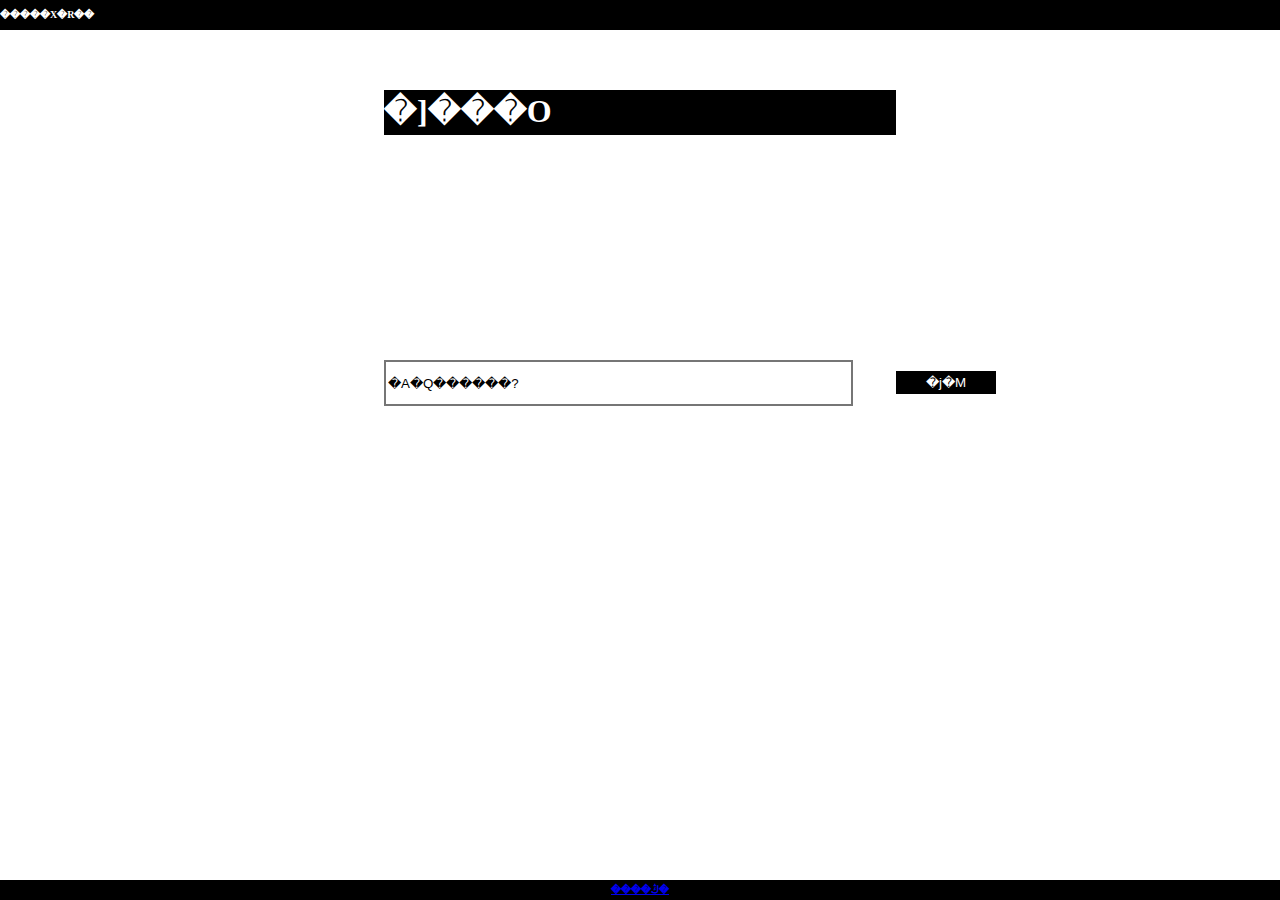
<file: index.html>
<!DOCTYPE HTML PUBLIC "-//W3C//DTD HTML 4.01//EN" "http://www.w3.org/TR/html4/strict.dtd">
<html>
<head>
<title>�M�DCSS����</title>
<link rel="stylesheet" type="text/css" href="index.css">
</head>
<body>
<div id="appliction">�����X�R��</div>
<div id="runlamp"><h1>�]���O</h1></div>
<div id="about"><a href="http://www.facebook.com/">����ڭ�</a></div>
<form id='search' action='http://www.google.com/search' target="_blank" method='get'>
<input type="hidden" name="sitesearch" value="" />
<input id="s" name="q" type="text" onfocus="if(this.value==this.defaultValue)this.value='';" value="�A�Q������?" />
<input id="r" type="submit" name="btn" value="�j�M" title="���M�A�O�n����p��" />
</form>
<div id="navigation">
<div id="extra">
</body>
</html>
</file>
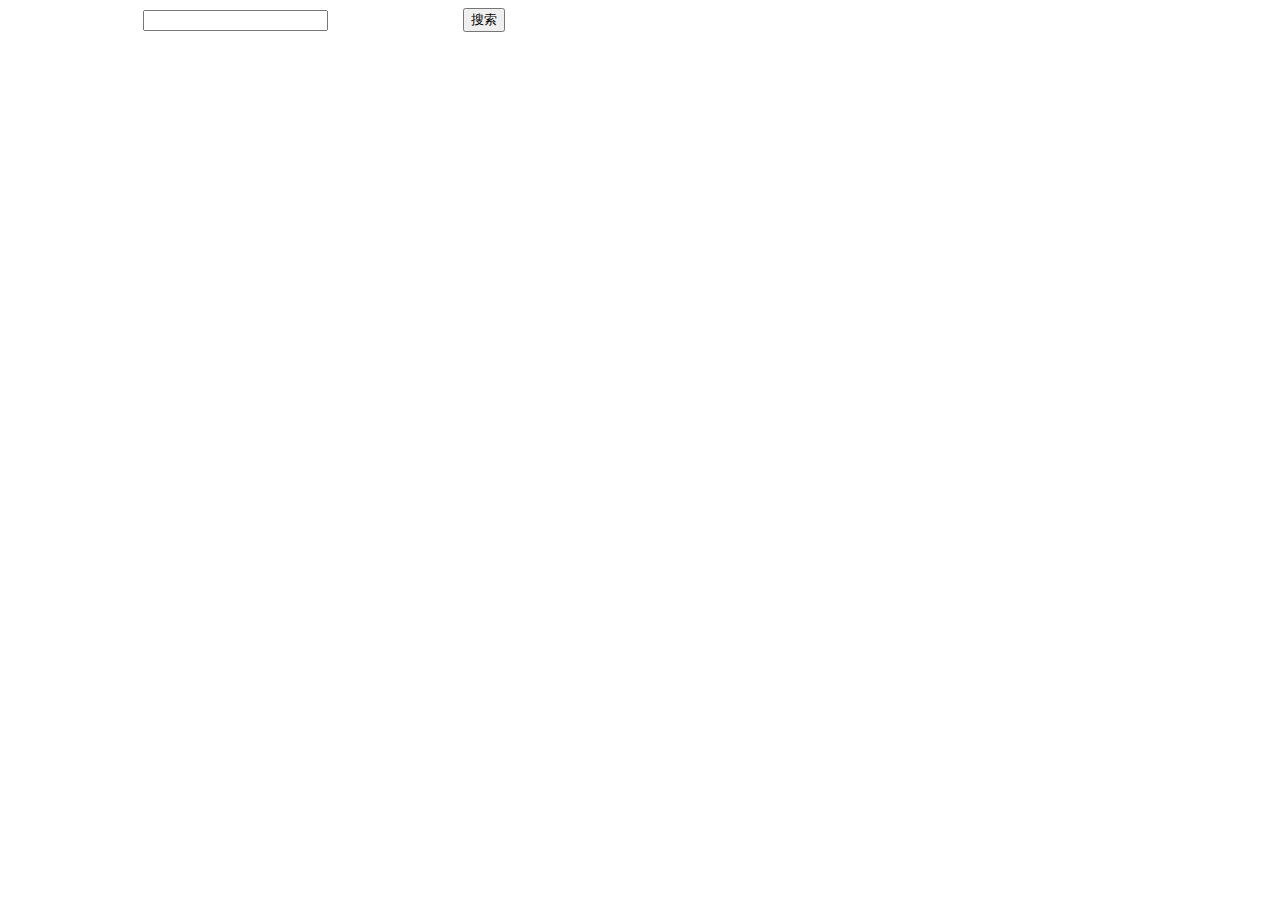
<file: search.html>
<html> 
<head> 
<title>�j������</title> 
<meta http-equiv="Content-Type" content="text/html; charset=big5"> 
</head> 
<body bgcolor="#FFFFFF" text="#000000"> 
<form name="form1" method="post" action="search.php"> 
<table width="100%" cellspacing="0" cellpadding="0"> 
<tr> 
<td width="36%"> 
<div align="center"> 
<input type="text" name="keyword"> 
</div> 
</td> 
<td width="64%"> 
<input type="submit" name="Submit" value="�j��"> 
</td> 
</tr> 
</table> 
</form> 
</body> 
</html>
</file>
<file: index.css>
#appliction{
	position : absolute;
	top:0%;
	left:0%;
	width:100%;
	height: 30px;
	background-color: #000000;
	color: #ffffff;
	font-size:10px;
	font-weight:900;
	text-align:left;
	line-height:30px;
}
#runlamp{
	position:absolute;
	top:10%;
	left:30%;
	width:40%;
	height:45px;
	background-color: #000000;
	color:#ffffff;
	font-weight:900;
	line-height:0px;
}
#search {
	position:absolute;
	top:40%;
	left:30%;	
	width: 40%;
	height: 45px;
}
#s {
	position:absolute;
	top:0%;
	width: 90%;
	height: 40px;
	border-style:solid;
	font-family: Arial;
}
#r {
	position:absolute;
	left:100%;
	width: 100px;
	top:25%;
	height: 50%;
	cursor: pointer;
	border-style:solid;
	color:#ffffff;
	background-color:#000000 ;
}
#about{
	position : absolute;
	bottom:0%;
	left:0%;
	width:100%;
	height: 20px;
	background-color: #000000;
	color: #ffffff;
	font-size:10px;
	font-weight:900;
	text-align:left;
	line-height:20px;
	text-align:center;
}
</file>
